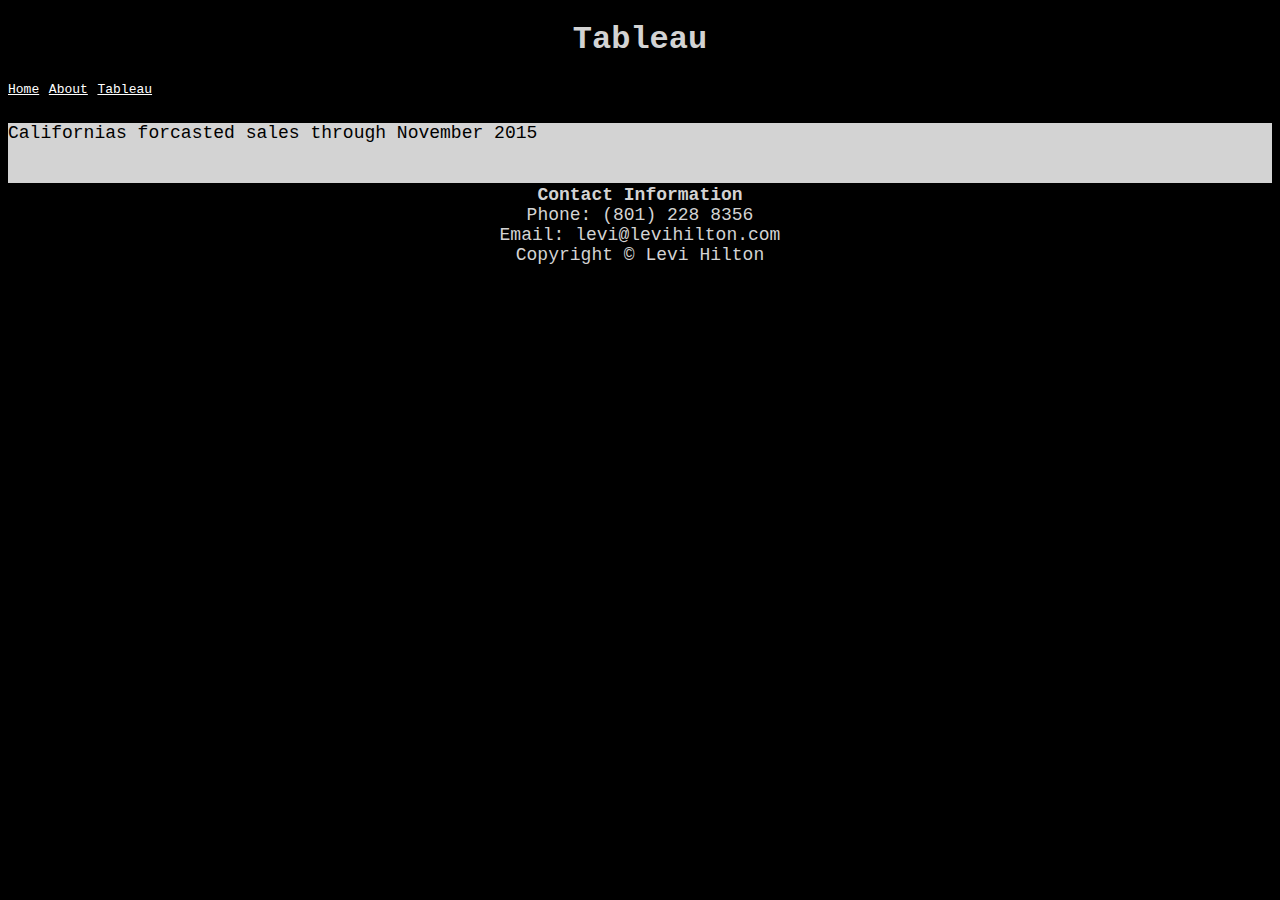
<file: Final Website/html/Tableau.html>
<!DOCTYPE html>

<html>
    <!-- </header> -->
    <head>
        <title>Levi Hilton - Tableau</title>
        <link href="../Styles/bootstyles.css" rel="stylesheet"/>
    </head>
    
    <!-- main content -->
    <body>
        <div class="header">
            <h1><b>Tableau</b></h1>

            <a class="nav-link px-lg-3 py-3 py-lg-4x" href="../index.html" style="color: white;">Home</a>
            <a class="nav-link px-lg-3 py-3 py-lg-4" href="../html/about.html"style="color: white;">About</a>
            <a class="nav-link px-lg-3 py-3 py-lg-4" href="./html/Tableau.html" style="color: white;">Tableau</a>
        </div>
    
        <div class="content">

            <div class='tableauPlaceholder' id='viz1650047479715' 
            style='position: relative'><noscript><a href='#'><img alt='Forecasting sales by month ' 
            src='https:&#47;&#47;public.tableau.com&#47;static&#47;images&#47;IS&#47;IS201Website_16500468183730&#47;Forecastingsalesbymonth&#47;1_rss.png' 
            style='border: none' /></a></noscript><object class='tableauViz'  style='display:none;'><param name='host_url' 
            value='https%3A%2F%2Fpublic.tableau.com%2F' /> <param name='embed_code_version' value='3' /> <param name='site_root' 
            value='' /><param name='name' value='IS201Website_16500468183730&#47;Forecastingsalesbymonth' /><param name='tabs' 
            value='no' /><param name='toolbar' value='yes' /><param name='static_image' value='https:&#47;&#47;public.tableau.com&#47;static&#47;images&#47;IS&#47;IS201Website_16500468183730&#47;Forecastingsalesbymonth&#47;1.png' /> <param 
            name='animate_transition' value='yes' /><param name='display_static_image' value='yes' /><param name='display_spinner'
            value='yes' /><param name='display_overlay' value='yes' /><param name='display_count' value='yes' /><param name='language' 
            value='en-US' /><param name='filter' value='publish=yes' /></object></div>                
            <script type='text/javascript'>                    
            var divElement = document.getElementById('viz1650047479715');                    
            var vizElement = divElement.getElementsByTagName('object')[0];                    
            vizElement.style.width='100%';vizElement.style.height=(divElement.offsetWidth*0.75)+'px';                    
            var scriptElement = document.createElement('script');                    
            scriptElement.src = 'https://public.tableau.com/javascripts/api/viz_v1.js';                    
            vizElement.parentNode.insertBefore(scriptElement, vizElement);                
            </script>

            <caption> Californias forcasted sales through November 2015</caption>
            <br>
            <br>
            <br>
        </div>
    </body>
<br>
<br>
<br>
    <!--</footer> -->
    <footer> 
        <div class="footer">
            <b>Contact Information</b><Br>
                Phone: (801) 228 8356 <br>
            Email: levi@levihilton.com <br>
            
            <div class="small text-center text-muted fst-italic">Copyright &copy; Levi Hilton</div>
        </div>
    </footer>
</html>
</file>
<file: Final Website/Styles/bootstyles.css>
h1{ 
    text-align: center;
    font-family:'Courier New', Courier, monospace;
    font-size:xx-large;

}


body{
    background-color:black;
}


a{
    font-family:'Courier New', Courier, monospace;
    font-size:small;
    color: black;
}

.content{
    font-family:'Courier New', Courier, monospace;
    font-size:large;
    background-color: lightgray;
    position: relative;
    top: 52px;
    left: 0px;
    bottom: 52px;
    right: 0px;
    text-align: left;
}
.header {
    margin: 0;
    font-family:'Courier New', Courier, monospace;
    font-style:inherit;
    color: lightgray;
    top: 0px;
    height: 50px;
    left: 0px;
    right: 0px;
    z-index: 1;
}

.footer{
    margin: 0;
    text-align: center;
    color: lightgray;
    font-family:'Courier New', Courier, monospace;
    font-size:large;
    bottom: 0;
    height: 50px;
    left: 0px;
    width: 100%;
    z-index: 2;
}
</file>
